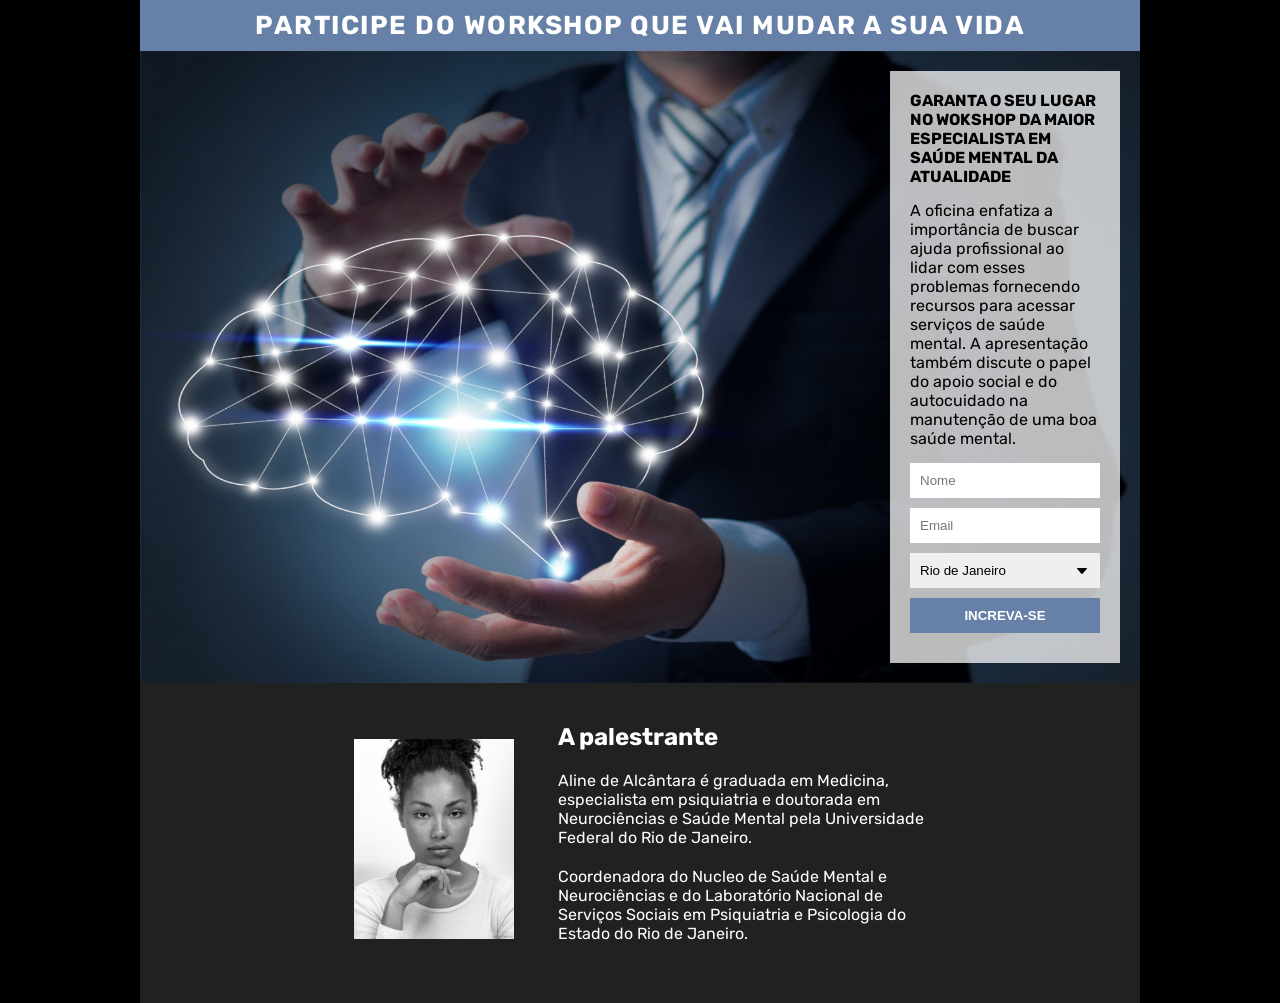
<file: lp-saude/lp.html>
<!DOCTYPE html>
<html lang="en">
<head>
    <meta charset="UTF-8">
    <meta http-equiv="X-UA-Compatible" content="IE=edge">
    <meta name="viewport" content="width=device-width, initial-scale=1.0">
    <title>Workshop</title>
    <link rel="stylesheet" href="style.css">
    <link rel="icon" href="images/images/ico.png" >
</head>
<body>
    <div class="container">
        <header>
            <h1 class="title">PARTICIPE DO WORKSHOP QUE VAI MUDAR A SUA VIDA</h1>
        </header>
        <section>
            <div class="formContainer">
                <h2 class="margin-bottom">GARANTA O SEU LUGAR NO WOKSHOP DA MAIOR ESPECIALISTA EM SAÚDE MENTAL DA ATUALIDADE</h2>
                <p class="margin-bottom">A oficina enfatiza a importância de buscar ajuda profissional ao lidar com esses problemas fornecendo recursos para acessar serviços de saúde mental. A apresentação também discute o papel do apoio social e do autocuidado na manutenção de uma boa saúde mental.</p>
                <form action="https://gmail.us21.list-manage.com/subscribe/post?u=16206af47d79a7b45ef207f71&amp;id=d3ab1c6792&amp;f_id=00558ee1f0" method="post" id="mc-embedded-subscribe-form" name="mc-embedded-subscribe-form" class="validate" target="_self">
                    <input id="name" name="FNAME" type="text" placeholder="Nome">
                    <input id="email" name="EMAIL" type="text" placeholder="Email">
                    <select name="PLACE" id="">
                        <option value="rj">Rio de Janeiro</option>
                        <option value="sp">São Paulo </option>
                        <option value="mg">Minas Gerais</option>
                        <option value="es">Espirito Santos</option>
                        <option value="ba">Bahia</option>
                        <option value="am">Amapá</option>
                    </select>
                    <div style="position: absolute; left: -5000px;" aria-hidden="true"><input type="text" name="b_16206af47d79a7b45ef207f71_d3ab1c6792" tabindex="-1" value=""></div>
                    <input type="submit" value="INCREVA-SE">
                </form>
            </div>            
        </section>
        <footer>
            <img class="picture" src="images/doctor.jpg">
            <div class="description">
                <h3>A palestrante</h3>
                <p>Aline de Alcântara é graduada em Medicina, especialista em psiquiatria e doutorada em Neurociências e Saúde Mental pela Universidade Federal do Rio de Janeiro.</p>
                <p>Coordenadora do Nucleo de Saúde Mental e Neurociências e do Laboratório Nacional de Serviços Sociais em Psiquiatria e Psicologia do Estado do Rio de Janeiro.</p>
            </div>
        </footer>
    </div>
</body>
</html>
</file>
<file: lp-saude/style.css>
@import url('https://fonts.googleapis.com/css2?family=Rubik:wght@400;500;700&display=swap');

* {
    padding: 0;
    margin: 0;
    box-sizing: border-box;
}

body {
    font-family: 'Rubik', sans-serif;
    background-color: black;
}

.container {
    max-width: 1000px;
    margin: auto;
}

header {
    background-color: #6680a8;    
    text-align: center;
    color: white;
    padding: 10px;
    letter-spacing: 1.5px;
}

.title {
    font-size: 26px;
}

section {
   padding: 20px;
   background-image: url('images/brain.jpg');   
   background-size: cover;  
   overflow: hidden;    
}

.formContainer {
    max-width: 230px;
    background-color: #ffffffbb;
    padding: 20px;
    float: right;
}

h2 {
    font-size: 16px;
}

.margin-bottom {
    margin-bottom: 15px;
}

input, select {
    width: 100%;
    box-sizing: border-box;
    padding: 10px;
    border: none;
    margin-bottom: 10px;
}

input[type="submit"] {
    color: white;
    background-color: #6680a8;
    font-weight: bold;
}

input[type="submit"]:hover {
    background-color: #0c215c;
    transition: 0.3s;
    cursor: pointer;
}

select {
    -moz-appearance: none;
    -webkit-appearance: none;
    appearance: none;
    background-image: url('images/arrow.jpg');
    background-repeat: no-repeat;
    background-position: calc(100% - 10px) center;    
}

footer {
    background-color: #202121;
    padding: 40px;
    text-align: center;
}

.picture {
    width: 160px;
}

.description {
    display: inline-block;
    text-align: left;
    color: white;
    max-width: 40%;
    margin-left: 40px;
    
}

.description p, .description h3 {
    margin-bottom: 20px;
}

.description h3 {
    font-size: 24px;
}
</file>
